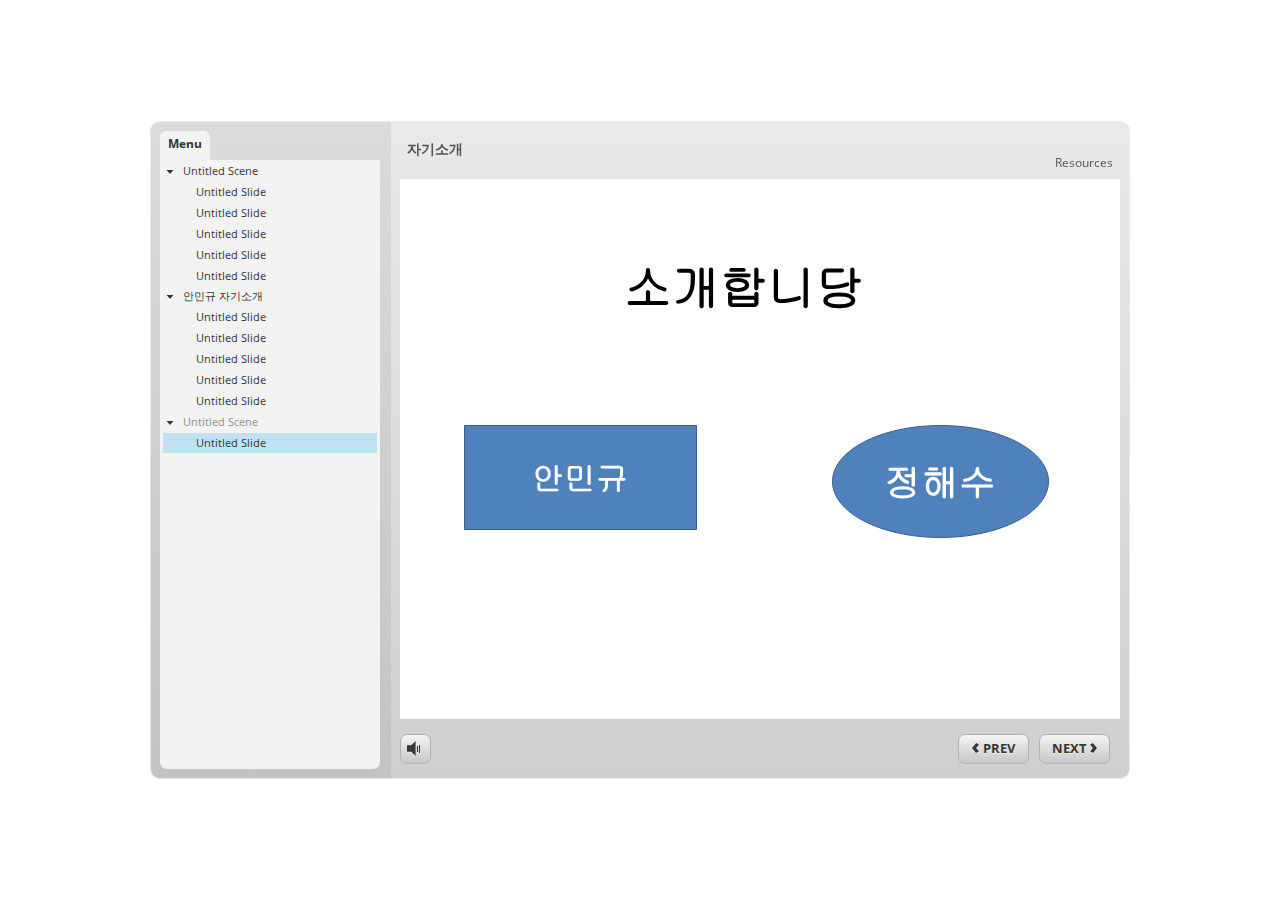
<file: index.html>
<!DOCTYPE HTML>
<html style="height: 100%;" lang="en-US">
<head>
    
    <meta http-equiv="Content-Type" content="text/html;charset=utf-8">
    <!-- Created using Storyline 3 - http://www.articulate.com  -->
    <!-- version: 3.11.23355.0 -->

    <title>&#51088;&#44592;&#49548;&#44060;</title>
    <style>
        body {
            background: #ffffff;
            overflow: hidden;
        }

        html, body, table {
            height: 100%;
            width: 100%;
            margin: 0;
            padding: 0;
            border: 0;
        }

        table td {
            vertical-align: middle;
            text-align: center;
        }

        #nosupport {
            background: #f5f5f5;
            margin: 50px 65px;
            border: 1px solid #d5d5d5;
            width: calc(100% - 130px);
            height: calc(100% - 100px);
        }

        p {
            font-family: 'Helvetica Neue', Helvetica, Arial, Verdana, sans-serif;
            font-size: 12pt;
            color: #303030;
        }

        a {
            color: #2D9DDA;
            text-decoration: none !important;
        }

    </style>
    <script>
        var html5Supported = true;

    </script>
    <!--[if lte IE 9]><script>html5Supported = false;</script><![endif]-->

    <script type="text/javascript">

        function routePlayer() {

            var settings = {
                lmsEnabled: false,
                tincanEnabled: false,
                aoEnabled: false,
                runtimeOrder: [{"type":"html5","url":"story_html5.html"},{"type":"flash","url":"story_flash.html"}],
                warnOnCommitFail: false
            };

            var PARAM_WARN_ON_COMMIT = {name: 'warncommit', value: 1},
                    PARAM_LMS = {name: 'lms', value: 1},
                    PARAM_TINCAN = {name: 'tincan', value: true},
                    PARAM_AO = {name: 'aosupport', value: true};

            var detection = {
                agent: navigator.userAgent,

                flashEnabled: function() {
                    var description, version, flashAX,
                            plugin = navigator.plugins["Shockwave Flash"];

                    if (plugin != null) {
                        description = plugin.description.split(" ");
                        version = Number(description[description.length - 2]);

                        return (version >= 10) || isNaN(version);
                    } else {
                        try {
                            flashAX = new ActiveXObject("ShockwaveFlash.ShockwaveFlash.10");
                            return (flashAX != null);
                        } catch (e) {
                        }
                    }

                    return false;
                },
				
                isFlashWaiting: function() {
                    var html = '',
                    divFlash = document.getElementById('flashCheck'),
                    player;

                    html += '<object width="100px" height="100px" id="player" type="application/x-shockwave-flash">';
                    html += '<param name="name" value="player" />';
                    html += '<param name="wmode" value="opaque" />';
                    html += '<param name="allowScriptAccess" value="always" />';
                    html += '</object>';

                    divFlash.innerHTML = html;
                    player = document.getElementById('player');

                    return player != null && player.getBoundingClientRect().width > 0;
                },

                html5Enabled: function() {
                    return html5Supported;
                },

                ampEnabled: function() {
                    return ((this.isIOS() && this.isIPad()) || this.isAndroid());
                },

                isIOS: function() {
                    return (this.agent.indexOf("AppleWebKit/") > -1 && this.agent.indexOf("Mobile/") > -1)
                },

                isAndroid: function() {
                    return (this.agent.indexOf("Android") > -1);
                },

                isIPad: function() {
                    return (this.agent.indexOf("iPad") > -1);
                },

                isEdge: function() {
                    var hasGlCapability = (function() {
                        var canv = document.createElement('canvas'),
                            gl = canv.getContext('webgl') || canv.getContext('experimental-webgl');
                        canv = null;
                        return gl != null;
                    }());
                    return window.MSBlobBuilder != null && window.msCrypto == null && hasGlCapability;
                }
            };

            var router = {

                init: function() {
                    var i, url, launchInfo,
                        redirected = false,
                        order = settings.runtimeOrder,
                        launchMap = {
                            flash: {
                                isEnabled: 'flashEnabled',
                                getParams: 'getFlashParams',
                                delim: '?'
                            },
                            html5: {
                                isEnabled: 'html5Enabled',
                                getParams: 'getHtml5Params',
                                delim: '?'
                            },
                            amp: {
                                isEnabled: 'ampEnabled',
                                getParams: 'getAmpParams',
                                delim: '#'
                            }
                        };

                    if (document.location.search.toLowerCase().indexOf('forceflash') != -1) {
                        this.moveFlashToStartOfOrder(order);
                    }

                    for (i = 0; i < order.length; i++) {
                        launchInfo = launchMap[order[i].type];
                        url = order[i].url;

                        if (detection[launchInfo.isEnabled]()) {
                            this.redirect(url, this[launchInfo.getParams](), launchInfo.delim);
                            redirected = true;
                            break;
                        }
                    }

                    if (!redirected) {
                        if (
                            detection.isEdge() &&
                            order[0].type === 'flash' &&
                            detection.isFlashWaiting()
                        ) {
                            launchInfo = launchMap[order[0].type];
                            url = order[0].url;
                            this.redirect(url, this[launchInfo.getParams](), launchInfo.delim);
                        } else {
                            document.getElementById('nosupport').style.visibility = 'visible';
                        }
                    }
                },

                moveFlashToStartOfOrder: function (order) {
                    var i,
                        flashIndex = -1;
                    for (i = 0; i < order.length; i++) {
                        if (order[i].type == "flash") {
                            flashIndex = i;
                            break;
                        }
                    }
                    if (flashIndex != -1) {
                        order.splice(0, 0, order.splice(flashIndex, 1)[0]);
                    }
                },

                getQueryString: function (params) {
                    params = params || [];
                    var i,
                            queryString = document.location.search.substr(1),
                            paramArr = queryString.length > 0 ? queryString.split('&') : [];

                    for (i = 0; i < params.length; i++) {
                        paramArr.push([params[i].name, params[i].value].join('='));
                    }

                    return paramArr.join('&');
                },

                formatUrl: function (url, params, delim) {
                    delim = delim || '?';

                    var queryString = this.getQueryString(params);

                    if (queryString != null && queryString.length > 0) {
                        return [url, queryString].join(delim);
                    }

                    return url;
                },

                redirect: function (url, params, delim) {
                    window.location.replace(this.formatUrl(url, params, delim));
                },

                getFlashParams: function () {
                    return [];
                },

                getHtml5Params: function () {
                    var params = [];
                    if (settings.tincanEnabled) {
                        params.push(PARAM_TINCAN);
                    } else if (settings.lmsEnabled) {
                        params.push(PARAM_LMS);
                        if (settings.warnOnCommitFail) {
                            params.push(PARAM_WARN_ON_COMMIT);
                        }
                    }

                    return params;
                },

                getAmpParams: function () {
                    var tincanProto = settings.aoEnabled || settings.tincanEnabled,
                            params = [];
                    // build AMP params
                    if (tincanProto) {
                        params.push(PARAM_TINCAN);
                        if (settings.aoEnabled) {
                            params.push(PARAM_AO);
                        }
                    }
                    return params;
                }
            };

            router.init();
        };

    </script>
</head>
<body onload="routePlayer()" style="height: 100%;">
<div id="nosupport" style="visibility: hidden;">
    <table>
        <tr>
            <td>
                <p>
                    <svg xmlns="http://www.w3.org/2000/svg" width="90.2" height="74.9" viewBox="0 0 90 75" version="1.1">
                        <g transform="scale(.1)">
                            <path d="m409 7c54-25 106 20 130 66 106 170 213 340 320 510 17 28 32 63 19 96-14 36-55 51-91 51-224 1-448 0-672 0-35 1-76-3-100-33-26-32-15-77 5-108 107-173 216-344 324-517 16-26 35-53 65-65z"
                                  fill="#4c4c4c"></path>
                            <path d="m419 57c26-20 55 4 68 27 109 174 218 348 328 522 9 17 23 35 17 55-11 20-36 18-55 19-224 0-447 0-670 0-20-1-46 1-57-19-5-18 6-34 14-48 109-174 218-348 327-522 9-12 17-25 28-34z"
                                  fill="#f5f5f5"></path>
                            <path d="m429 179c25-12 58 8 56 35-1 81-5 161-10 242 2 32-49 39-57 9-7-73-6-146-11-219-1-24-4-56 22-67zM430 539 430 539 430 539c45-24 80 53 32 72-45 24-80-53-32-72z"
                                  fill="#4c4c4c"></path>
                        </g>
                    </svg>
                </p>
                <p>This course cannot be played.</p>
                <p><a href="https://ipc.articulate.com/slw/3/en/cannotplay/">Learn More</a></p>

            </td>
        </tr>
    </table>
</div>
<div id="flashCheck" style="visibility: hidden" >
</div>
</body>
</html>
</file>
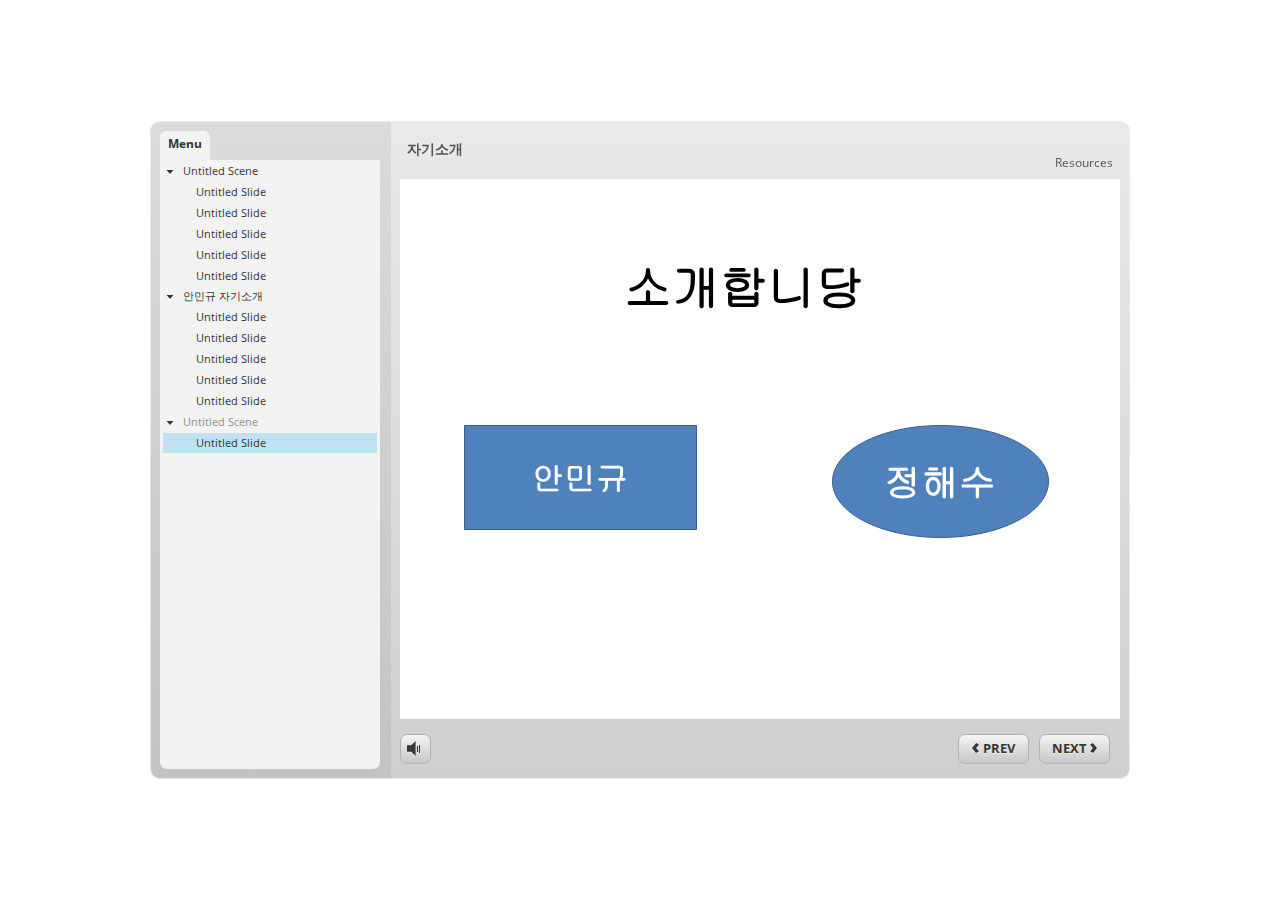
<file: story_html5.html>
<!DOCTYPE html>
<html lang="en-US">
<head>
  <meta charset="utf-8">
  <!-- Created using Storyline 3 - http://www.articulate.com  -->
  <!-- version: 3.11.23355.0 -->
  <title>&#51088;&#44592;&#49548;&#44060;</title>
  <meta http-equiv="x-ua-compatible" content="IE=edge" />
  <meta name="viewport" content="width=device-width, initial-scale=1.0, user-scalable=no, shrink-to-fit=no, minimal-ui" />
  <meta name="apple-mobile-web-app-capable" content="yes" />
  <style>
    html, body { height: 100%; padding: 0; margin: 0 }
    #app { height: 100%; width: 100%; }
  </style>
  
  <script>window.THREE = { };</script>
</head>
<body style="background: #FFFFFF" class="cs-HTML theme-classic">
  <!-- 360 -->
  <script>!function(e){function n(e,i){return e.test(i)}function i(e){var i=e||navigator.userAgent,o=i.split("[FBAN");if(void 0!==o[1]&&(i=o[0]),this.apple={phone:n(t,i),ipod:n(d,i),tablet:!n(t,i)&&n(s,i),device:n(t,i)||n(d,i)||n(s,i)},this.amazon={phone:n(h,i),tablet:!n(h,i)&&n(a,i),device:n(h,i)||n(a,i)},this.android={phone:n(h,i)||n(b,i),tablet:!n(h,i)&&!n(b,i)&&(n(a,i)||n(r,i)),device:n(h,i)||n(a,i)||n(b,i)||n(r,i)},this.windows={phone:n(l,i),tablet:n(p,i),device:n(l,i)||n(p,i)},this.other={blackberry:n(f,i),blackberry10:n(u,i),opera:n(c,i),firefox:n(A,i),chrome:n(w,i),device:n(f,i)||n(u,i)||n(c,i)||n(A,i)||n(w,i)},this.seven_inch=n(v,i),this.any=this.apple.device||this.android.device||this.windows.device||this.other.device||this.seven_inch,this.phone=this.apple.phone||this.android.phone||this.windows.phone,this.tablet=this.apple.tablet||this.android.tablet||this.windows.tablet,"undefined"==typeof window)return this}function o(){var e=new i;return e.Class=i,e}var t=/iPhone/i,d=/iPod/i,s=/iPad/i,b=/(?=.*\bAndroid\b)(?=.*\bMobile\b)/i,r=/Android/i,h=/(?=.*\bAndroid\b)(?=.*\bSD4930UR\b)/i,a=/(?=.*\bAndroid\b)(?=.*\b(?:KFOT|KFTT|KFJWI|KFJWA|KFSOWI|KFTHWI|KFTHWA|KFAPWI|KFAPWA|KFARWI|KFASWI|KFSAWI|KFSAWA)\b)/i,l=/IEMobile/i,p=/(?=.*\bWindows\b)(?=.*\bARM\b)/i,f=/BlackBerry/i,u=/BB10/i,c=/Opera Mini/i,w=/(CriOS|Chrome)(?=.*\bMobile\b)/i,A=/(?=.*\bFirefox\b)(?=.*\bMobile\b)/i,v=new RegExp("(?:Nexus 7|BNTV250|Kindle Fire|Silk|GT-P1000)","i");"undefined"!=typeof module&&module.exports&&"undefined"==typeof window?module.exports=i:"undefined"!=typeof module&&module.exports&&"undefined"!=typeof window?module.exports=o():"function"==typeof define&&define.amd?define("isMobile",[],e.isMobile=o()):e.isMobile=o()}(this);
    window.isMobile.apple.tablet = window.isMobile.apple.tablet ||
      (navigator.platform === 'MacIntel' && navigator.maxTouchPoints > 1);
    window.isMobile.apple.device = window.isMobile.apple.device || window.isMobile.apple.tablet;
    window.isMobile.tablet = window.isMobile.tablet || window.isMobile.apple.tablet;
    window.isMobile.any = window.isMobile.any || window.isMobile.apple.tablet;
  </script>

  <div id="focus-sink" aria-hidden="true" tabIndex="-1"></div>

  <div id="preso"></div>
  <script>
    window.DS = {};
    window.globals = {
      DATA_PATH_BASE: '',
      HAS_FRAME: true,
      HAS_SLIDE: true,

      lmsPresent: false,
      tinCanPresent: false,
      cmi5Present: false,
      aoSupport: false,
      scale: 'noscale',
      captureRc: false,
      browserSize: 'optimal',
      bgColor: '#FFFFFF',
      features: '',
      themeName: 'classic',
      preloaderColor: '#FFFFFF',
      suppressAnalytics: false,
      productChannel: 'perpetual',
      publishSource: 'storyline',
      aid: '',
      cid: '401d02c5-411a-4297-89b6-1d08b1bc956d',
      playerVersion: '3.11.23355.0',
      maxIosVideoElements: 5,

      
      parseParams: function(qs) {
        if (window.globals.parsedParams != null) {
          return window.globals.parsedParams;
        }
        qs = (qs || window.location.search.substr(1)).split('+').join(' ');
        var params = {},
            tokens,
            re = /[?&]?([^=]+)=([^&]*)/g;

        while (tokens = re.exec(qs)) {
          params[decodeURIComponent(tokens[1]).trim()] =
            decodeURIComponent(tokens[2]).trim();
        }
        window.globals.parsedParams = params;
        return params;
      }

    };

    (function() {

      var classTypes = [ 'desktop', 'mobile', 'phone', 'tablet' ];

      var addDeviceClasses = function(prefix, testObj) {
        var curr, i;
        for (i = 0; i < classTypes.length; i++) {
          curr = classTypes[i];
          if (testObj[curr]) {
            document.body.classList.add(prefix + curr);
          }
        }
      };

      var params = window.globals.parseParams(),
          isDevicePreview = params.devicepreview === '1',
          isPhoneOverride = params.deviceType === 'phone' || (isDevicePreview && params.phone == '1'),
          isTabletOverride = (params.deviceType === 'tablet' || isDevicePreview) && !isPhoneOverride,
          isMobileOverride = isPhoneOverride || isTabletOverride;

      var deviceView = {
        desktop: !window.isMobile.any && !isMobileOverride,
        mobile: window.isMobile.any || isMobileOverride,
        phone: isPhoneOverride || (window.isMobile.phone && !isTabletOverride),
        tablet: isTabletOverride || window.isMobile.tablet
      };

      window.globals.deviceView = deviceView;
      window.isMobile.desktop = !window.isMobile.any;
      window.isMobile.mobile = window.isMobile.any;

      addDeviceClasses('view-', deviceView);

    })();
  </script>
  
  <script src='story_content/user.js' type=text/javascript></script>
  <div class="slide-loader"></div>

  <script type="text/javascript">
    if (window.globals.deviceView.isMobile) { var doc = document, loader = doc.body.querySelector('.slide-loader'); [ 1, 2, 3 ].forEach(function(n) { var d = doc.createElement('div'); d.style.backgroundColor = window.globals.preloaderColor; d.classList.add('mobile-loader-dot'); d.classList.add('dot' + n); loader.appendChild(d); }); }
  </script>

  <div class="mobile-load-title-overlay" style="display: none">
    <div class="mobile-load-title">&#51088;&#44592;&#49548;&#44060;</div>
  </div>

  <div class="mobile-chrome-warning"></div>

  <script>
    
    if (window.autoSpider && window.vInterfaceObject) {
      document.querySelector('.mobile-load-title-overlay').style.display = 'none';
    }
  </script>

  

  <link rel="stylesheet" href="html5/data/css/output.min.css" data-noprefix />
</body>
<script src="html5/lib/scripts/ds-bootstrap.min.js"></script>
</html>
</file>
<file: html5/data/css/output.min.css>
@font-face {
  font-family: 'Open SansBold CharsBold05AF6E26';
  src: url('[data-uri]');
  font-style: normal;
  font-weight: normal;
}
@font-face {
  font-family: 'Open Sans Charset1_ 5zl3D5D479A';
  src: url('[data-uri]');
  font-style: normal;
  font-weight: normal;
}
@font-face {
  font-family: 'Tahoma Charset1_ 5atAgu542872F8';
  src: url('[data-uri]');
  font-style: normal;
  font-weight: normal;
}
@font-face {
  font-family: 'TahomaBold Charset1BoldC928AD92';
  src: url('[data-uri]');
  font-style: normal;
  font-weight: normal;
}
@font-face {
  font-family: 'Arial Black Charset1_ 5B8A3EDB4';
  src: url('[data-uri]');
  font-style: normal;
  font-weight: normal;
}
@font-face {
  font-family: 'Arial BlackBold ChaBoldBF0439C2';
  src: url('[data-uri]');
  font-style: normal;
  font-weight: normal;
}
.cs-pxabnsnfns00001100101 .cs-infopanel  {
  box-shadow: 0 1px 0 rgba(184, 184, 184, 1);
  background: rgba(255, 255, 255, 1);
}
.cs-pxabnsnfns00001100101 .cs-infopanel .cs-link {
  color: rgba(124, 34, 128, 1);
}
.cs-pxabnsnfns00001100101 .cs-infopanel .cs-link:hover {
  color: rgba(0, 0, 238, 1);
}
.cs-pxabnsnfns00001100101 .cs-infopanel .cs-name {
  color: rgba(68, 68, 68, 1);
}
.cs-pxabnsnfns00001100101 .cs-infopanel .cs-title {
  color: rgba(153, 153, 153, 1);
}
.cs-pxabnsnfns00001100101 .cs-infopanelpopup  {
  box-shadow: 0 1px 0 rgba(184, 184, 184, 1);
  background: linear-gradient(180deg, rgba(233, 233, 233, 1) 0%, rgba(207, 207, 207, 1) 100%);
}
.cs-pxabnsnfns00001100101 .cs-infopanelpopup .cs-link {
  color: rgba(124, 34, 128, 1);
}
.cs-pxabnsnfns00001100101 .cs-infopanelpopup .cs-link:hover {
  color: rgba(0, 0, 238, 1);
}
.cs-pxabnsnfns00001100101 .cs-infopanelpopup .cs-name {
  color: rgba(68, 68, 68, 1);
}
.cs-pxabnsnfns00001100101 .cs-infopanelpopup .cs-bio {
  color: rgba(153, 153, 153, 1);
}
.cs-pxabnsnfns00001100101 .cs-timer  {
  color: rgba(85, 85, 85, 1);
}
.cs-pxabnsnfns00001100101 .cs-duration stop:first-child {
  stop-color: rgba(0, 215, 255, 1);
}
.cs-pxabnsnfns00001100101 .cs-duration stop:last-child {
  stop-color: rgba(0, 171, 255, 1);
}
.cs-pxabnsnfns00001100101 .cs-elapsed stop:first-child {
  stop-color: rgba(254, 227, 71, 1);
}
.cs-pxabnsnfns00001100101 .cs-elapsed stop:last-child {
  stop-color: rgba(252, 204, 42, 1);
}
.cs-pxabnsnfns00001100101 .cs-timer .cs-pie .cs-innerstroke {
  stroke: rgba(199, 199, 199, 1);
}
.cs-pxabnsnfns00001100101 .cs-timer .cs-pie .cs-innerborder {
  stroke: rgba(255, 255, 255, 1);
}
.cs-pxabnsnfns00001100101 .cs-window  {
  box-shadow: 0 8px 5px rgba(0, 0, 0, 0.2);
  border-color: rgba(234, 234, 234, 1);
  background: rgba(243, 243, 243, 1);
  color: rgba(85, 85, 85, 1);
}
.cs-pxabnsnfns00001100101 .cs-window .cs-diva {
  border-color: rgba(247, 247, 247, 1);
}
.cs-pxabnsnfns00001100101 .cs-window .cs-divb {
  border-color: rgba(211, 211, 211, 1);
}
.cs-pxabnsnfns00001100101 .cs-editor .cs-editor-slide {
  color: rgba(85, 85, 85, 1);
}
.cs-pxabnsnfns00001100101 .cs-editor .cs-editor-html {
  color: rgba(68, 68, 68, 1);
}
.cs-pxabnsnfns00001100101 .cs-editor .cs-editor-button {
  text-shadow: 0 1px 0 rgba(240, 240, 240, 1);
  color: rgba(53, 53, 53, 1);
  border-color: rgba(177, 177, 177, 1);
  background: linear-gradient(180deg, rgba(245, 245, 245, 1) 0%, rgba(199, 199, 199, 1) 100%);
}
.cs-pxabnsnfns00001100101 .cs-editor .cs-editor-button:hover {
  background: linear-gradient(180deg, rgba(242, 242, 242, 1) 0%, rgba(175, 175, 175, 1) 100%);
}
.cs-pxabnsnfns00001100101 .cs-editor .cs-editor-button:active {
  background: linear-gradient(180deg, rgba(199, 199, 199, 1) 0%, rgba(244, 244, 244, 1) 100%);
}
.cs-pxabnsnfns00001100101 .cs-listitem  {
  color: rgba(53, 53, 53, 1);
  border-color: rgba(223, 223, 223, 1);
}
.cs-pxabnsnfns00001100101 .cs-listitem.cs-viewed {
  color: rgba(144, 144, 144, 1);
}
.cs-pxabnsnfns00001100101 .cs-listitem.cs-selected {
  color: rgba(53, 53, 53, 1);
  background: rgba(192, 226, 241, 1);
}
.cs-pxabnsnfns00001100101 .cs-listitem.cs-selected:hover {
  background: rgba(192, 226, 241, 1);
}
.cs-pxabnsnfns00001100101 .cs-listitem.cs-selected.hover {
  background: rgba(192, 226, 241, 1);
}
.cs-pxabnsnfns00001100101 .cs-listitem.cs-selected:focus {
  background: rgba(192, 226, 241, 1);
}
.cs-pxabnsnfns00001100101 .cs-listitem .cs-icon-carrot {
  fill: rgba(53, 53, 53, 1);
}
.cs-pxabnsnfns00001100101 .cs-listitem .cs-icon-carrot .cs-shadow {
  fill: rgba(255, 255, 255, 1);
}
.cs-pxabnsnfns00001100101 .cs-listitem:hover {
  background: rgba(230, 230, 230, 1);
}
.cs-pxabnsnfns00001100101 .cs-listitem.hover {
  background: rgba(230, 230, 230, 1);
}
.cs-pxabnsnfns00001100101 .cs-listitem:focus {
  background: rgba(230, 230, 230, 1);
}
.cs-pxabnsnfns00001100101 .cs-glossary  {
  color: rgba(53, 53, 53, 1);
}
.cs-pxabnsnfns00001100101 .cs-glossary .cs-scrolling-panel {
  background: rgba(231, 231, 231, 1);
}
.cs-pxabnsnfns00001100101 .cs-glossary .cs-term.cs-selected .cs-choice-list-trigger {
  color: rgba(53, 53, 53, 1);
  background: rgba(192, 226, 241, 1);
}
.cs-pxabnsnfns00001100101 .cs-glossary .cs-term.cs-selected .cs-choice-list-trigger:focus {
  color: rgba(53, 53, 53, 1);
  background: rgba(192, 226, 241, 1);
}
.cs-pxabnsnfns00001100101 .cs-glossary .cs-term:hover .cs-choice-list-trigger {
  background: rgba(230, 230, 230, 1);
}
.cs-pxabnsnfns00001100101 .cs-glossary .cs-term.hover .cs-choice-list-trigger {
  background: rgba(230, 230, 230, 1);
}
.cs-pxabnsnfns00001100101 .cs-glossary .cs-term .cs-choice-list-trigger:focus {
  background: rgba(230, 230, 230, 1);
}
.cs-pxabnsnfns00001100101 .cs-glossary .cs-diva {
  border-color: rgba(226, 226, 226, 1);
}
.cs-pxabnsnfns00001100101 .cs-glossary .cs-divb {
  border-color: rgba(226, 226, 226, 1);
}
.cs-pxabnsnfns00001100101 .cs-glossary .cs-divc {
  border-color: rgba(250, 250, 250, 1);
}
.cs-pxabnsnfns00001100101 .cs-glossary .cs-heading {
  color: rgba(68, 68, 68, 1);
}
.cs-pxabnsnfns00001100101 .cs-resource .cs-separator {
  border-color: rgba(224, 224, 224, 1);
}
.cs-pxabnsnfns00001100101 .cs-outline  {
  color: rgba(68, 68, 68, 1);
}
.cs-pxabnsnfns00001100101 .cs-outline .cs-diva {
  border-color: rgba(198, 198, 198, 1);
}
.cs-pxabnsnfns00001100101 .cs-outline .cs-divb {
  border-color: rgba(249, 249, 249, 1);
}
.cs-pxabnsnfns00001100101 .cs-outline .cs-divc {
  border-color: rgba(225, 225, 225, 1);
}
.cs-pxabnsnfns00001100101 .cs-outline .cs-search-filter:hover {
  color: rgba(0, 0, 238, 1);
}
.cs-pxabnsnfns00001100101 .cs-outline .cs-search-filter.hover {
  color: rgba(0, 0, 238, 1);
}
.cs-pxabnsnfns00001100101 .cs-transcript  {
  color: rgba(68, 68, 68, 1);
}
.cs-pxabnsnfns00001100101 .cs-transcript .cs-div {
  border-color: rgba(225, 225, 225, 1);
}
.cs-pxabnsnfns00001100101 .cs-tabs:not(.topmenu-item) {
  color: rgba(85, 85, 85, 1);
}
.cs-pxabnsnfns00001100101 .cs-tabs .cs-inner-button:not(.topmenu-item) {
  text-shadow: 0 1px 0 rgba(240, 240, 240, 1);
}
.cs-pxabnsnfns00001100101 .cs-tabs:hover:not(.topmenu-item) {
  color: rgba(51, 51, 51, 1);
}
.cs-pxabnsnfns00001100101 .cs-tabs.cs-selected {
  background: rgba(243, 243, 243, 1);
  color: rgba(51, 51, 51, 1);
}
.cs-pxabnsnfns00001100101 .cs-seekcontrol  {
  background: linear-gradient(180deg, rgba(245, 245, 245, 1) 0%, rgba(199, 199, 199, 1) 100%);
  border-color: rgba(177, 177, 177, 1);
}
.cs-pxabnsnfns00001100101 .cs-seekcontrol .cs-button:hover .cs-icon {
  fill: rgba(85, 85, 85, 1);
}
.cs-pxabnsnfns00001100101 .cs-seekcontrol .cs-button.hover .cs-icon {
  fill: rgba(85, 85, 85, 1);
}
.cs-pxabnsnfns00001100101 .cs-seekcontrol .cs-button .cs-icon-shadow {
  fill: rgba(240, 240, 240, 1);
}
.cs-pxabnsnfns00001100101 .cs-seekcontrol .cs-button .cs-icon {
  fill: rgba(45, 45, 45, 1);
}
.cs-pxabnsnfns00001100101 .cs-seekcontrol .cs-seek .cs-fill {
  background: rgba(255, 255, 255, 1);
}
.cs-pxabnsnfns00001100101 .cs-seekcontrol .cs-seek {
  background: rgba(231, 231, 231, 1);
  border-color: rgba(184, 184, 184, 1);
}
.cs-pxabnsnfns00001100101 .cs-searchinput .cs-input {
  color: rgba(138, 138, 138, 1);
  border-color: rgba(173, 173, 173, 1);
  background: rgba(223, 223, 223, 1);
}
.cs-pxabnsnfns00001100101 .cs-searchinput .cs-input:focus {
  color: rgba(51, 51, 51, 1);
  background: rgba(250, 250, 250, 1);
}
.cs-pxabnsnfns00001100101 .cs-searchinput .cs-input:hover {
  box-shadow: inset 0 0 1px 0 rgba(107, 248, 255, 1);
}
.cs-pxabnsnfns00001100101 .cs-searchinput .cs-input.hover {
  box-shadow: inset 0 0 1px 0 rgba(107, 248, 255, 1);
}
.cs-pxabnsnfns00001100101 .cs-searchinput .cs-button .cs-icon {
  fill: rgba(138, 138, 138, 1);
}
.cs-pxabnsnfns00001100101 .cs-searchinput .cs-button:hover {
  fill: linear-gradient(180deg, rgba(245, 245, 245, 1) 0%, rgba(199, 199, 199, 1) 100%);
}
.cs-pxabnsnfns00001100101 .cs-searchinput .cs-button.hover {
  fill: linear-gradient(180deg, rgba(245, 245, 245, 1) 0%, rgba(199, 199, 199, 1) 100%);
}
.cs-pxabnsnfns00001100101 .cs-menu  {
  box-shadow: 0 1px 0 rgba(184, 184, 184, 1);
  background: rgba(243, 243, 243, 1);
}
.cs-pxabnsnfns00001100101 .cs-topmenu-item.active .cs-tab {
  background: rgba(243, 243, 243, 1);
}
.cs-pxabnsnfns00001100101 .cs-logo  {
  box-shadow: 0 1px 0 rgba(184, 184, 184, 1);
  background: rgba(255, 255, 255, 1);
}
.cs-pxabnsnfns00001100101 .cs-checkbox  {
  color: rgba(68, 68, 68, 1);
}
.cs-pxabnsnfns00001100101 .cs-checkbox:hover {
  border-color: rgba(107, 248, 255, 1);
}
.cs-pxabnsnfns00001100101 .cs-checkbox.hover {
  border-color: rgba(107, 248, 255, 1);
}
.cs-pxabnsnfns00001100101 .cs-checkbox .cs-box {
  color: rgba(255, 255, 255, 1);
  border-color: rgba(184, 184, 184, 1);
}
.cs-pxabnsnfns00001100101 .cs-checkbox .cs-box:checked::after {
  color: rgba(51, 204, 0, 1);
}
.cs-pxabnsnfns00001100101 .cs-button  {
  text-shadow: 0 1px 0 rgba(240, 240, 240, 1);
  color: rgba(53, 53, 53, 1);
  border-color: rgba(177, 177, 177, 1);
  background: linear-gradient(180deg, rgba(245, 245, 245, 1) 0%, rgba(199, 199, 199, 1) 100%);
  box-shadow: 0 1px 0 rgba(207, 207, 207, 1);
}
.cs-pxabnsnfns00001100101 .cs-button .cs-icon {
  fill: rgba(53, 53, 53, 1);
}
.cs-pxabnsnfns00001100101 .cs-button .cs-icon-shadow {
  fill: rgba(240, 240, 240, 1);
}
.cs-pxabnsnfns00001100101 .cs-button:hover {
  background: linear-gradient(180deg, rgba(242, 242, 242, 1) 0%, rgba(175, 175, 175, 1) 100%);
}
.cs-pxabnsnfns00001100101 .cs-button.hover {
  background: linear-gradient(180deg, rgba(242, 242, 242, 1) 0%, rgba(175, 175, 175, 1) 100%);
}
.cs-pxabnsnfns00001100101 .cs-button:active {
  background: linear-gradient(180deg, rgba(199, 199, 199, 1) 0%, rgba(244, 244, 244, 1) 100%);
}
.cs-pxabnsnfns00001100101 .cs-button.cs-disabled:hover {
  background: linear-gradient(180deg, rgba(245, 245, 245, 1) 0%, rgba(199, 199, 199, 1) 100%);
}
.cs-pxabnsnfns00001100101 .cs-button.cs-disabled.hover {
  background: linear-gradient(180deg, rgba(245, 245, 245, 1) 0%, rgba(199, 199, 199, 1) 100%);
}
.cs-pxabnsnfns00001100101 .cs-button.cs-disabled:active {
  background: linear-gradient(180deg, rgba(245, 245, 245, 1) 0%, rgba(199, 199, 199, 1) 100%);
}
.cs-pxabnsnfns00001100101 .cs-button.cs-volume:hover {
  background: linear-gradient(180deg, rgba(245, 245, 245, 1) 0%, rgba(199, 199, 199, 1) 100%);
}
.cs-pxabnsnfns00001100101 .cs-button.cs-volume.hover {
  background: linear-gradient(180deg, rgba(245, 245, 245, 1) 0%, rgba(199, 199, 199, 1) 100%);
}
.cs-pxabnsnfns00001100101 .cs-button.cs-volume:active {
  background: linear-gradient(180deg, rgba(245, 245, 245, 1) 0%, rgba(199, 199, 199, 1) 100%);
}
.cs-pxabnsnfns00001100101.cs-base  {
  color: rgba(85, 85, 85, 1);
  border-color: rgba(233, 233, 233, 1);
  background: linear-gradient(180deg, rgba(233, 233, 233, 1) 0%, rgba(207, 207, 207, 1) 100%);
}
.cs-pxabnsnfns00001100101.cs-base .cs-separator .cs-diva {
  background: rgba(211, 211, 211, 1);
}
.cs-pxabnsnfns00001100101.cs-base .cs-separator .cs-divb {
  background: rgba(247, 247, 247, 1);
}
.cs-pxabnsnfns00001100101.cs-base .cs-topmenu-item.active .cs-tab {
  border-color: rgba(211, 211, 211, 1);
}
.cs-pxabnsnfns00001100101.cs-base .cs-topmenu-item.active .cs-panel {
  border-color: rgba(211, 211, 211, 1);
}
.cs-pxabnsnfns00001100101.cs-base .cs-left {
  background: linear-gradient(180deg, rgba(219, 219, 219, 1) 0%, rgba(195, 195, 195, 1) 100%);
}
.cs-pxabnsnfns00001100101.cs-base .cs-area-primary .cs-slide-container {
  background: linear-gradient(180deg, rgba(233, 233, 233, 1) 0%, rgba(207, 207, 207, 1) 100%);
}
.cs-pxabnsnfns00001100101 .cs-volume::-moz-range-thumb {
  border-color: rgba(165, 165, 165, 1);
  box-shadow: inset 0 0 1px 0 rgba(212, 212, 212, 1);
  background: rgba(200, 200, 200, 1);
}
.cs-pxabnsnfns00001100101 .cs-volume::-ms-thumb {
  border-color: rgba(165, 165, 165, 1);
  box-shadow: inset 0 0 1px 0 rgba(212, 212, 212, 1);
  background: rgba(200, 200, 200, 1);
}
.cs-pxabnsnfns00001100101 .cs-volume::-webkit-slider-thumb {
  border-color: rgba(165, 165, 165, 1);
  box-shadow: inset 0 0 1px 0 rgba(212, 212, 212, 1);
  background: rgba(200, 200, 200, 1);
}
.cs-pxabnsnfns00001100101 .cs-volume::-moz-range-track {
  border-color: rgba(242, 242, 242, 1);
  background: linear-gradient(180deg, rgba(188, 188, 188, 1) 0%, rgba(188, 188, 188, 1) 50.196%, rgba(195, 195, 195, 1) 100%);
}
.cs-pxabnsnfns00001100101 .cs-volume::-ms-track {
  border-color: rgba(242, 242, 242, 1);
  background: linear-gradient(180deg, rgba(188, 188, 188, 1) 0%, rgba(188, 188, 188, 1) 50.196%, rgba(195, 195, 195, 1) 100%);
}
.cs-pxabnsnfns00001100101 .cs-volume::-webkit-slider-runnable-track {
  border-color: rgba(242, 242, 242, 1);
  background: linear-gradient(180deg, rgba(188, 188, 188, 1) 0%, rgba(188, 188, 188, 1) 50.196%, rgba(195, 195, 195, 1) 100%);
}
body.show-focus .tab-focus-box {
  border-color: rgba(255, 255, 0, 1);
}
.skipnav {
  border-color: rgba(255, 255, 0, 1);
}
.fn-npnxnanbsnfns00001100101 {
  font-family: 'Open SansD6FFC9F9';
  -webkit-font-variant-ligatures: no-common-ligatures;
  font-variant-ligatures: no-common-ligatures;
}
.fn-pxabnsnfns00001100101 {
  font-family: 'Open SansD6FFC9F9';
  -webkit-font-variant-ligatures: no-common-ligatures;
  font-variant-ligatures: no-common-ligatures;
}
.fn-npxnabnsnfns00001100101 {
  font-family: 'Open SansD6FFC9F9';
  -webkit-font-variant-ligatures: no-common-ligatures;
  font-variant-ligatures: no-common-ligatures;
}
.fn-npnxnanbnsnfns00001100101 {
  font-family: 'Open SansD6FFC9F9';
  -webkit-font-variant-ligatures: no-common-ligatures;
  font-variant-ligatures: no-common-ligatures;
}
.fn-pxabnsnfns00001100100 {
  font-family: 'Open SansD6FFC9F9';
  -webkit-font-variant-ligatures: no-common-ligatures;
  font-variant-ligatures: no-common-ligatures;
}
@font-face {
  font-family: 'Open SansD6FFC9F9';
  src: url('[data-uri]');
  font-style: normal;
  font-weight: bold;
}
@font-face {
  font-family: 'Open SansD6FFC9F9';
  src: url('[data-uri]');
  font-style: normal;
  font-weight: normal;
}
.cs-InvalidPromptSlide .cs-5iSbrg1YQej-InvalidPromptSlide-btn0 {
  color: rgba(53, 53, 53, 1);
  border-color: rgba(177, 177, 177, 1);
  background: linear-gradient(180deg, rgba(245, 245, 245, 1) 0%, rgba(199, 199, 199, 1) 100%);
  text-shadow: 0 1px 0 rgba(240, 240, 240, 1);
}
.cs-InvalidPromptSlide .cs-5iSbrg1YQej-InvalidPromptSlide-btn0 .cs-html {
  color: rgba(68, 68, 68, 1);
}
.cs-InvalidPromptSlide .cs-5iSbrg1YQej-InvalidPromptSlide-btn0 .cs-slide {
  border-color: rgba(85, 85, 85, 1);
}
.cs-InvalidPromptSlide .cs-5iSbrg1YQej-InvalidPromptSlide-btn0:hover {
  background: linear-gradient(180deg, rgba(242, 242, 242, 1) 0%, rgba(175, 175, 175, 1) 100%);
}
.cs-InvalidPromptSlide .cs-5iSbrg1YQej-InvalidPromptSlide-btn0:active {
  background: linear-gradient(180deg, rgba(199, 199, 199, 1) 0%, rgba(244, 244, 244, 1) 100%);
}
.cs-PrintPromptSlide .cs-5iSbrg1YQej-PrintPromptSlide-btn0 {
  color: rgba(53, 53, 53, 1);
  border-color: rgba(177, 177, 177, 1);
  background: linear-gradient(180deg, rgba(245, 245, 245, 1) 0%, rgba(199, 199, 199, 1) 100%);
  text-shadow: 0 1px 0 rgba(240, 240, 240, 1);
}
.cs-PrintPromptSlide .cs-5iSbrg1YQej-PrintPromptSlide-btn0 .cs-html {
  color: rgba(68, 68, 68, 1);
}
.cs-PrintPromptSlide .cs-5iSbrg1YQej-PrintPromptSlide-btn0 .cs-slide {
  border-color: rgba(85, 85, 85, 1);
}
.cs-PrintPromptSlide .cs-5iSbrg1YQej-PrintPromptSlide-btn0:hover {
  background: linear-gradient(180deg, rgba(242, 242, 242, 1) 0%, rgba(175, 175, 175, 1) 100%);
}
.cs-PrintPromptSlide .cs-5iSbrg1YQej-PrintPromptSlide-btn0:active {
  background: linear-gradient(180deg, rgba(199, 199, 199, 1) 0%, rgba(244, 244, 244, 1) 100%);
}
.cs-ScrollPromptSlide .cs-5iSbrg1YQej-ScrollPromptSlide-btn0 {
  color: rgba(53, 53, 53, 1);
  border-color: rgba(177, 177, 177, 1);
  background: linear-gradient(180deg, rgba(245, 245, 245, 1) 0%, rgba(199, 199, 199, 1) 100%);
  text-shadow: 0 1px 0 rgba(240, 240, 240, 1);
}
.cs-ScrollPromptSlide .cs-5iSbrg1YQej-ScrollPromptSlide-btn0 .cs-html {
  color: rgba(68, 68, 68, 1);
}
.cs-ScrollPromptSlide .cs-5iSbrg1YQej-ScrollPromptSlide-btn0 .cs-slide {
  border-color: rgba(85, 85, 85, 1);
}
.cs-ScrollPromptSlide .cs-5iSbrg1YQej-ScrollPromptSlide-btn0:hover {
  background: linear-gradient(180deg, rgba(242, 242, 242, 1) 0%, rgba(175, 175, 175, 1) 100%);
}
.cs-ScrollPromptSlide .cs-5iSbrg1YQej-ScrollPromptSlide-btn0:active {
  background: linear-gradient(180deg, rgba(199, 199, 199, 1) 0%, rgba(244, 244, 244, 1) 100%);
}
.cs-ResumePromptSlide .cs-5iSbrg1YQej-ResumePromptSlide-btn0 {
  color: rgba(53, 53, 53, 1);
  border-color: rgba(177, 177, 177, 1);
  background: linear-gradient(180deg, rgba(245, 245, 245, 1) 0%, rgba(199, 199, 199, 1) 100%);
  text-shadow: 0 1px 0 rgba(240, 240, 240, 1);
}
.cs-ResumePromptSlide .cs-5iSbrg1YQej-ResumePromptSlide-btn0 .cs-html {
  color: rgba(68, 68, 68, 1);
}
.cs-ResumePromptSlide .cs-5iSbrg1YQej-ResumePromptSlide-btn0 .cs-slide {
  border-color: rgba(85, 85, 85, 1);
}
.cs-ResumePromptSlide .cs-5iSbrg1YQej-ResumePromptSlide-btn0:hover {
  background: linear-gradient(180deg, rgba(242, 242, 242, 1) 0%, rgba(175, 175, 175, 1) 100%);
}
.cs-ResumePromptSlide .cs-5iSbrg1YQej-ResumePromptSlide-btn0:active {
  background: linear-gradient(180deg, rgba(199, 199, 199, 1) 0%, rgba(244, 244, 244, 1) 100%);
}
.cs-ResumePromptSlide .cs-5iSbrg1YQej-ResumePromptSlide-btn1 {
  color: rgba(53, 53, 53, 1);
  border-color: rgba(177, 177, 177, 1);
  background: linear-gradient(180deg, rgba(245, 245, 245, 1) 0%, rgba(199, 199, 199, 1) 100%);
  text-shadow: 0 1px 0 rgba(240, 240, 240, 1);
}
.cs-ResumePromptSlide .cs-5iSbrg1YQej-ResumePromptSlide-btn1 .cs-html {
  color: rgba(68, 68, 68, 1);
}
.cs-ResumePromptSlide .cs-5iSbrg1YQej-ResumePromptSlide-btn1 .cs-slide {
  border-color: rgba(85, 85, 85, 1);
}
.cs-ResumePromptSlide .cs-5iSbrg1YQej-ResumePromptSlide-btn1:hover {
  background: linear-gradient(180deg, rgba(242, 242, 242, 1) 0%, rgba(175, 175, 175, 1) 100%);
}
.cs-ResumePromptSlide .cs-5iSbrg1YQej-ResumePromptSlide-btn1:active {
  background: linear-gradient(180deg, rgba(199, 199, 199, 1) 0%, rgba(244, 244, 244, 1) 100%);
}
.cs-ExternalInterfaceErrorSlide .cs-buttonOK {
  color: rgba(53, 53, 53, 1);
  border-color: rgba(177, 177, 177, 1);
  background: linear-gradient(180deg, rgba(245, 245, 245, 1) 0%, rgba(199, 199, 199, 1) 100%);
  text-shadow: 0 1px 0 rgba(240, 240, 240, 1);
}
.cs-ExternalInterfaceErrorSlide .cs-buttonOK .cs-html {
  color: rgba(68, 68, 68, 1);
}
.cs-ExternalInterfaceErrorSlide .cs-buttonOK .cs-slide {
  border-color: rgba(85, 85, 85, 1);
}
.cs-ExternalInterfaceErrorSlide .cs-buttonOK:hover {
  background: linear-gradient(180deg, rgba(242, 242, 242, 1) 0%, rgba(175, 175, 175, 1) 100%);
}
.cs-ExternalInterfaceErrorSlide .cs-buttonOK:active {
  background: linear-gradient(180deg, rgba(199, 199, 199, 1) 0%, rgba(244, 244, 244, 1) 100%);
}
</file>
